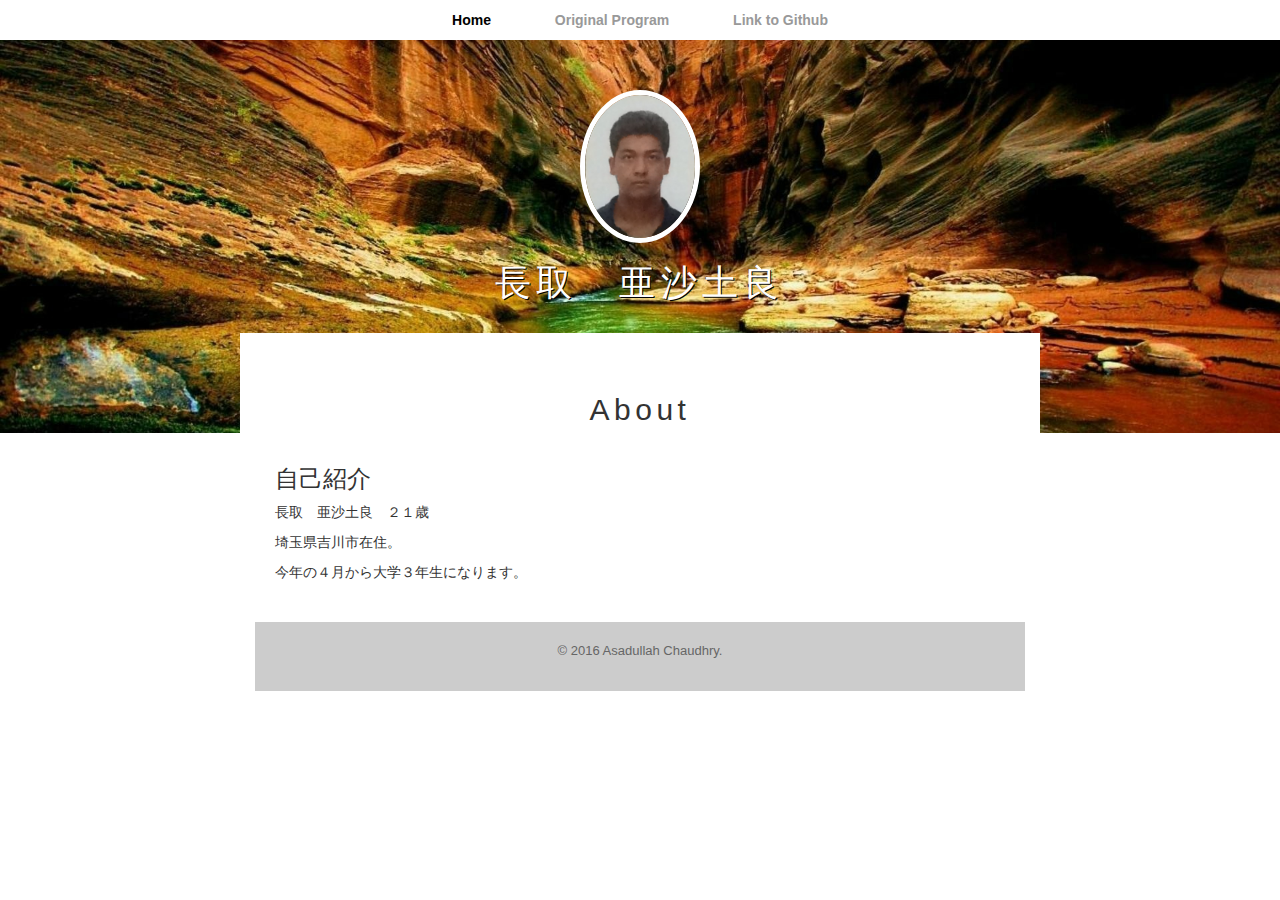
<file: index.html>
<!DOCTYPE html>
<html lang="ja">
  <head>
    <meta charset="utf-8" />
    <meta http-equiv="X-UA-Compatible" content="IE=edge">
    <meta name="viewport" content="width=device-width, initial-scale=1">
    <title>長取　亜沙土良｜オリジナルアプリ</title>
    <meta name="description" content="長取　亜沙土良　によるオリジナルアプリ">
    <meta name="keywords" content="長取,亜沙土良,オリジナルアプリ" />
    <link rel="stylesheet" href="task1.css" />
    <link rel="stylesheet" href="//maxcdn.bootstrapcdn.com/bootstrap/3.3.5/css/bootstrap.min.css">
    <!-- jQuery読み込み -->
    <script src="//ajax.googleapis.com/ajax/libs/jquery/1.11.3/jquery.min.js"></script>
    <!-- BootstrapのJS読み込み -->
    <script src="//maxcdn.bootstrapcdn.com/bootstrap/3.3.5/js/bootstrap.min.js"></script>
  </head>
  <body>
    <header>
        <nav>
        <ul>
          <li><a href="task1.html" class="selected">Home</a></li>
          <li><a href="originalprogram.html">Original Program</a></li>
          <li><a href="https://github.com/asad825"target="_blank">Link to Github</a></li>
        </ul>
        </nav>
        <div id="logo">
        <img src="sample.jpg" alt="" />
        <h1>長取　亜沙土良</h1>
        </div>
    </header>
    <div class="container">
      <section>
        <h2>About</h2>
        <h3>自己紹介</h3>
        <p>長取　亜沙土良　２１歳</p>
        <p>埼玉県吉川市在住。</p>
        <p>今年の４月から大学３年生になります。</p>
      </section>
      <footer>
        <p>&copy; 2016 Asadullah  Chaudhry.</p>
      </footer>
    </div>
  </body>
</html>
</file>
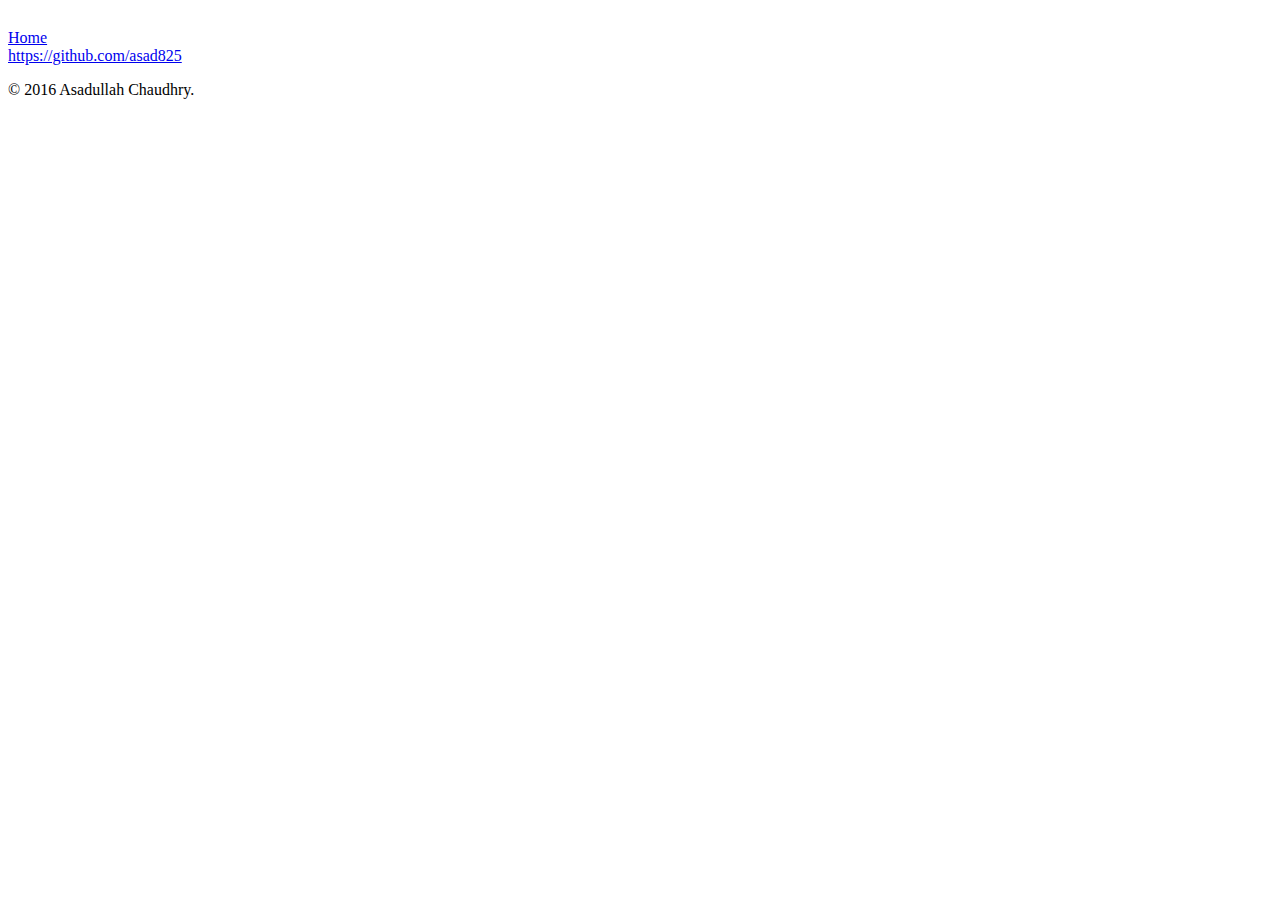
<file: linktogithub.html>
<!DOCTYPE html>
<html lang="ja">
  <head>
    <meta charset="utf-8" />
  </head>
  <body>
    <header>
    　<li><a href="task1.html" class="selected">Home</a></li>
     <a href="https://github.com/asad825">https://github.com/asad825</a>
      <footer>
        <p>&copy; 2016 Asadullah Chaudhry.</p>
      </footer>
  </body>
</html>
</file>
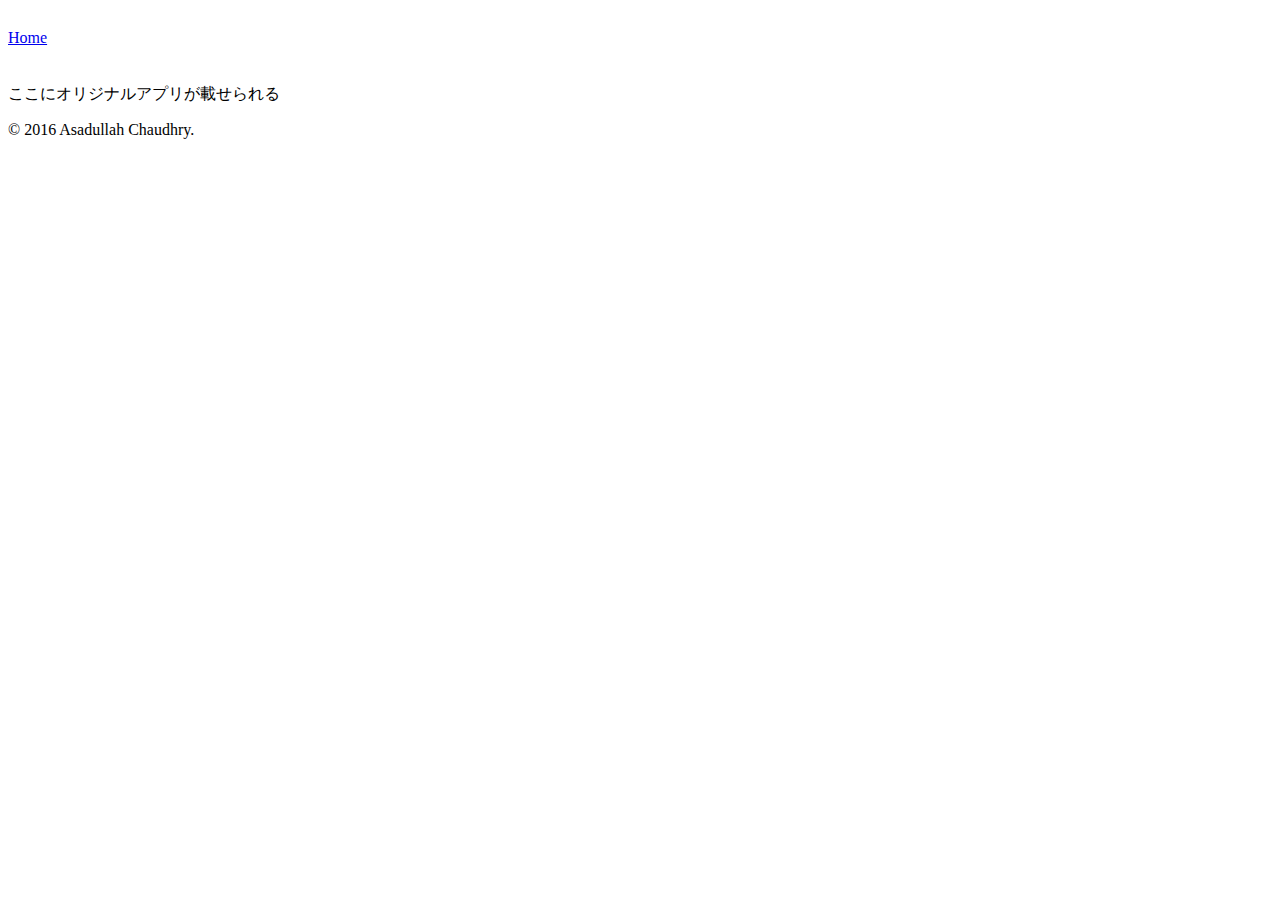
<file: originalprogram.html>
<!DOCTYPE html>
<html lang="ja">
  <head>
    <meta charset="utf-8" />
    <title>オリジナルアプリ</title>
  </head>
  <body>
    <header>
  　　<li><a href="task1.html" class="selected">Home</a></li>
     　<p>ここにオリジナルアプリが載せられる</p>
      <footer>
        <p>&copy; 2016 Asadullah Chaudhry.</p>
      </footer>
  </body>
</html>
</file>
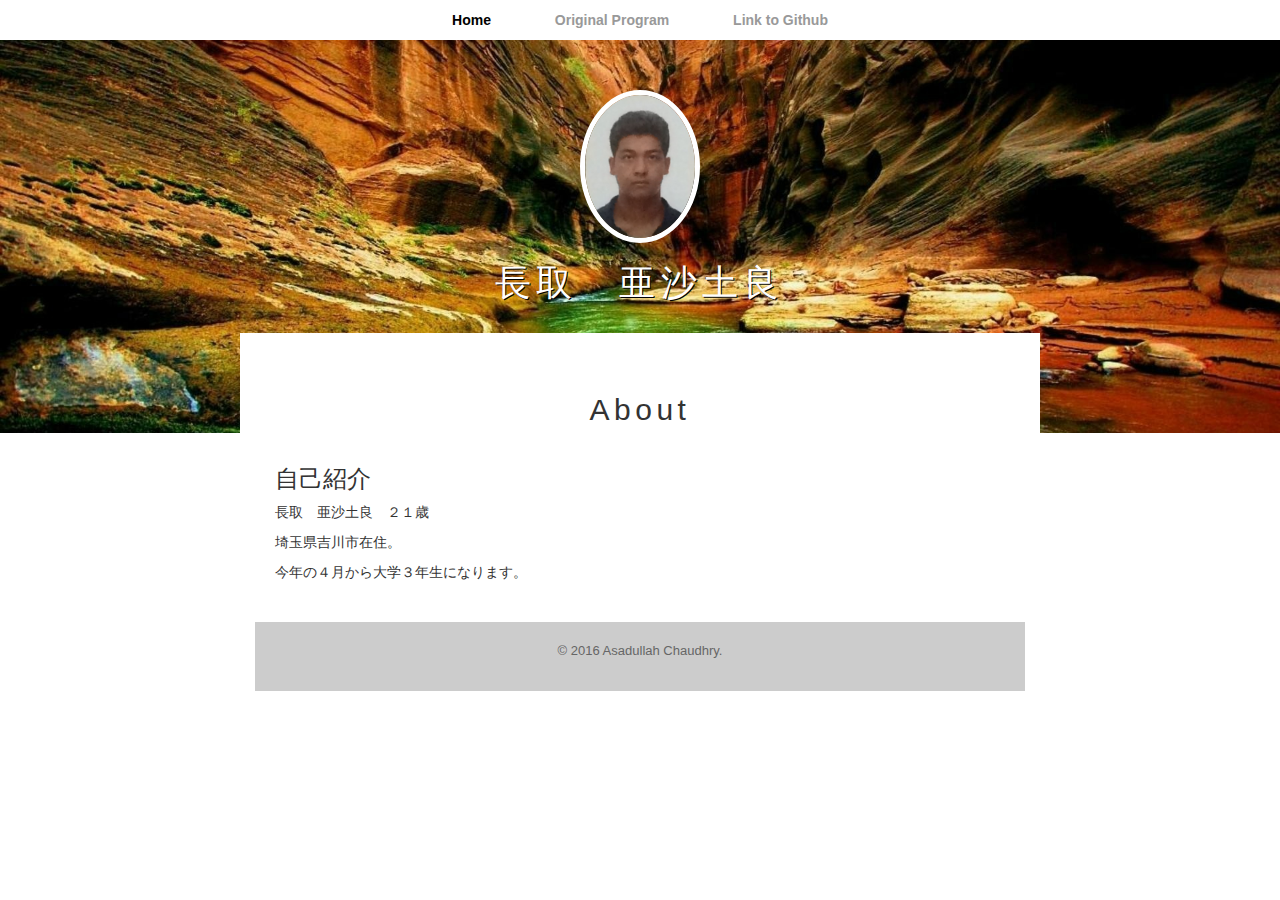
<file: task1.html>
<!DOCTYPE html>
<html lang="ja">
  <head>
    <meta charset="utf-8" />
    <meta http-equiv="X-UA-Compatible" content="IE=edge">
    <meta name="viewport" content="width=device-width, initial-scale=1">
    <title>長取　亜沙土良｜自己紹介</title>
    <link rel="stylesheet" href="task1.css" />
    <link rel="stylesheet" href="//maxcdn.bootstrapcdn.com/bootstrap/3.3.5/css/bootstrap.min.css">
    <!-- jQuery読み込み -->
    <script src="//ajax.googleapis.com/ajax/libs/jquery/1.11.3/jquery.min.js"></script>
    <!-- BootstrapのJS読み込み -->
    <script src="//maxcdn.bootstrapcdn.com/bootstrap/3.3.5/js/bootstrap.min.js"></script>
  </head>
  <body>
    <header>
        <nav>
        <ul>
          <li><a href="task1.html" class="selected">Home</a></li>
          <li><a href="originalprogram.html">Original Program</a></li>
          <li><a href="linktogithub.html">Link to Github</a></li>
        </ul>
        </nav>
        <div id="logo">
        <img src="sample.jpg" alt="" />
        <h1>長取　亜沙土良</h1>
        </div>
    </header>
    <div class="container">
      <section>
        <h2>About</h2>
        <h3>自己紹介</h3>
        <p>長取　亜沙土良　２１歳</p>
        <p>埼玉県吉川市在住。</p>
        <p>今年の４月から大学３年生になります。</p>
      </section>
      <footer>
        <p>&copy; 2016 Asadullah Chaudhry.</p>
      </footer>
    </div>
  </body>
</html>
</file>
<file: task1.css>
* {
  margin: 0;
  padding: 0;
}

body {
  font-family: YuGothic, "游ゴシック", "メイリオ", Meiryo, "ヒラギノ角ゴ Pro W3", "Hiragino Kaku Gothic Pro", sans-serif;
  background-color: #ddd;
  font-size: 14px;
}

span.red {
  color: red;
}

header {
  background-image: url("samplebg.jpg");
  background-position: center center;
  background-size: cover;
  background-repeat: no-repeat;
  padding-bottom: 100px;
}

#logo {
  padding: 20px 0;
  text-align: center;
}

#logo img {
  max-width: 120px;
  border: 5px solid #fff;
  border-radius: 100%;
}

#logo h1 {
  letter-spacing: 0.15em;
  color: #fff;
  text-shadow: 1px 1px 0px #000;
}

nav {
  margin: 0 0 30px 0;
  padding: 10px 0;
  text-align: center;
  background-color: #fff;
}

nav ul {
  margin: 0 10px;
  padding: 0;
}

nav ul li {
  margin: 0 20px;
  display: inline-block;
}

nav ul li a {
  padding: 15px 10px;
  text-decoration: none;
  color: #999;
  font-weight: bold;
}

nav ul li a.selected {
  color: #000;
}

.container {
  max-width: 800px;
  margin: -100px auto 0;
  background-color: #fff;
}

section {
  padding: 30px 20px;
}

section h2 {
  padding: 10px 0 20px 0;
  text-align: center;
  letter-spacing: 0.15em;
}

footer {
  padding: 20px 0;
  font-size: 93%;
  text-align: center;
  background-color: #ccc;
  color: #666;
}
</file>
